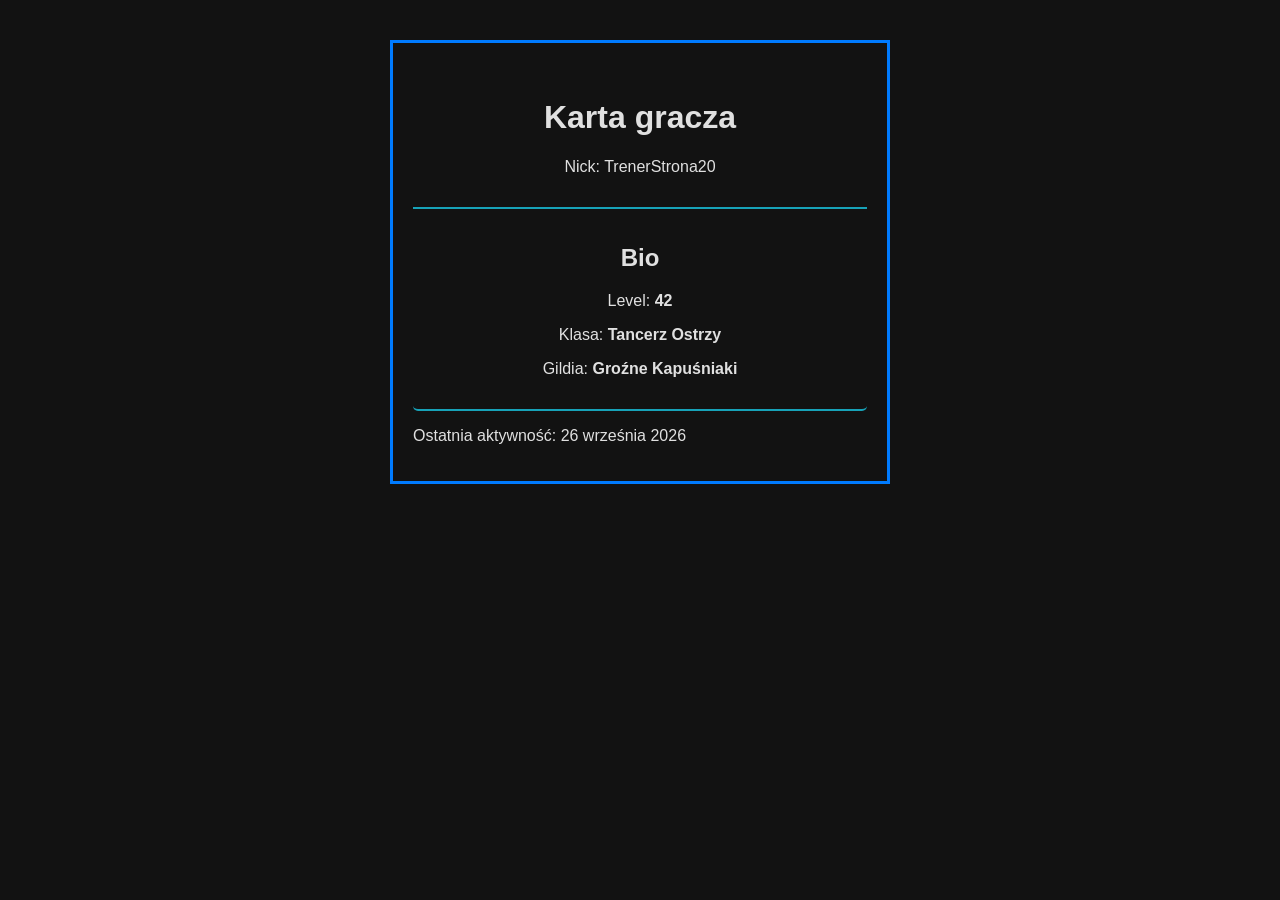
<file: lekcja3/index.html>
<!DOCTYPE html>
<html lang="pl">
<head>
  <meta charset="UTF-8">
  <meta name="viewport" content="width=device-width, initial-scale=1.0">
  <title>Karta Gracza</title>
  <link rel="stylesheet" href="style.css">
</head>
<body>
  <main class="player-card">
    <!-- TODO: dodaj sekcje karty gracza -->
    <header class="card-header">
      <h1>Karta gracza</h1>
      <p>Nick: <span class="highlight">TrenerStrona20</span></p>
    </header>
    <section class="card-section bio">
      <h2>Bio</h2>
      <p>Level: <strong>42</strong></p>
      <p>Klasa: <strong>Tancerz Ostrzy</strong></p>
      <p>Gildia: <strong>Groźne Kapuśniaki</strong></p>
    </section>
    <footer class="card-footer">
      <p>Ostatnia aktywność: <time datetime="2026-09-26">26 września 2026</time></p>
    </footer>
  </main>
</body>
</html>
</file>
<file: lekcja3/style.css>
/* === Reset i zmienne === */
:root {
  --color-primary: #007bff;
  --color-accent: #17a2b8;
  --color-highlight: #ffc107;
  --color-bg: #1e1e2e;
  --color-text: #e0e0e0;
  --color-border: #444;
}

*{
  box-sizing: border-box;
}

body {
  margin: 0;
  padding: 0;
  font-family: 'Segoe UI', Tahoma, Geneva, Verdana, sans-serif;
  background-color: #121212;
  color: var(--color-text);
}

/* TODO: stylowanie karty gracza */

.player-card{
  
  max-width: 500px; /* USTAWIENIE SZEROKOSCI TRESCI */
  margin: 40px auto;
  padding: 20px;
  border: 3px solid var(--color-primary)

}

.card-header{
  padding: 15px;
  border-bottom: 2px solid var(--color-accent);
  text-align: center;
}

.card-section{
  padding: 15px;
  border-bottom: 2px solid var(--color-accent);
  text-align: center;
  border-radius: 5px
}
</file>
